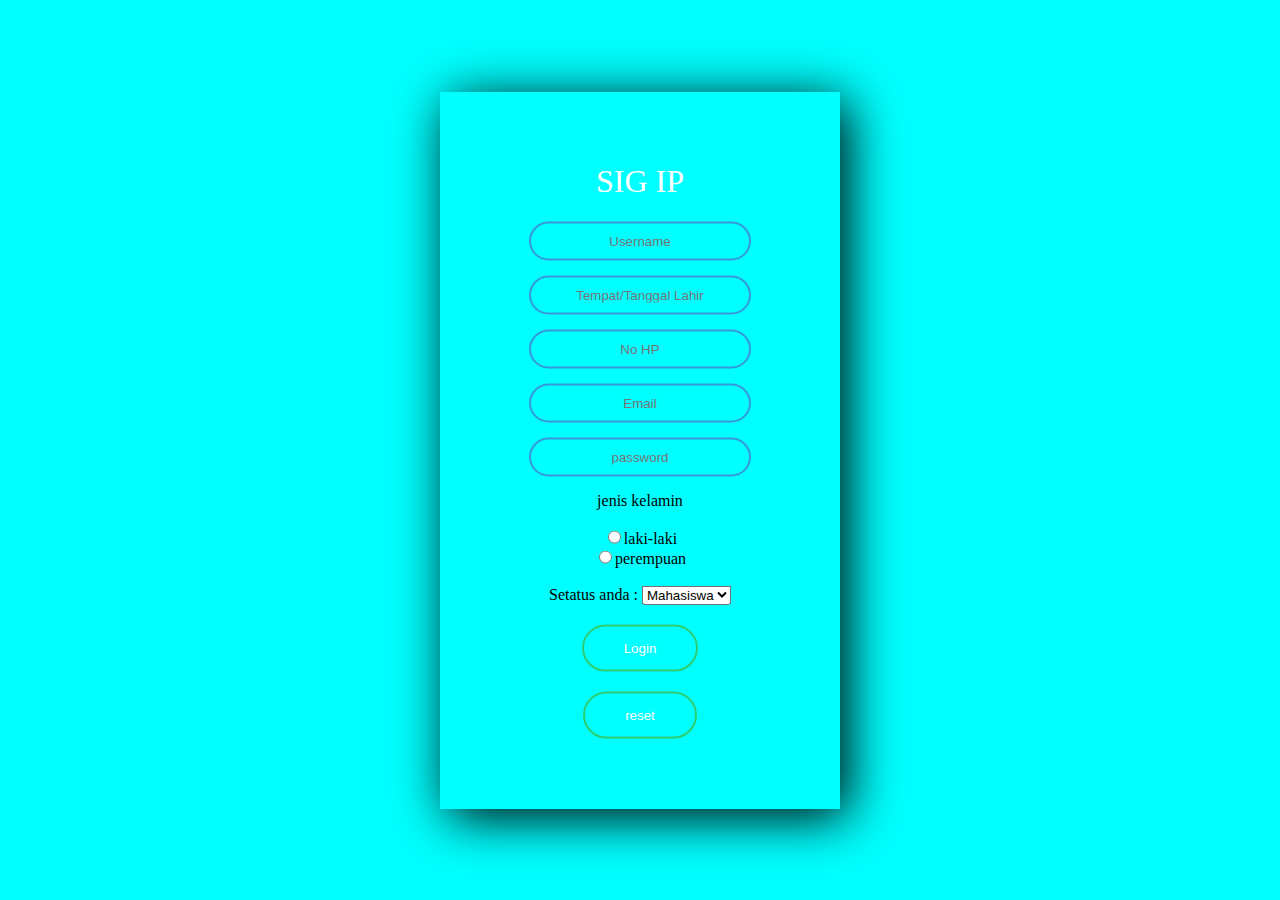
<file: index.html>
<!DOCTYPE html>
<html lang="en" dir="ltr">
  <head>
    <meta charset="utf-8">
    <title>َform</title>
    <link rel="stylesheet" href="style.css">
  </head>
  <body>

      <form class="box" action="index.html" method="post">
          <h1>SIG IP</h1>
            <input type="text" name="" placeholder="Username">
            <input type="text" name="TTL" placeholder="Tempat/Tanggal Lahir">
            <input type="text" name="number" placeholder="No HP">
            <input type="text" name="email" placeholder="Email">
            <input type="password" name="" placeholder="password">
              jenis kelamin <br>
              <br>
              <input type="radio" name="jk" value="laki-laki">laki-laki <br>
              <input type="radio" name="jk" value="perempuan">perempuan
              <br/><br>
              Setatus anda :  <select>
                                <option>Mahasiswa</option>
                                <option>Mahasiswi</option>
                              </select>
            <input type="submit" name="" value="Login">
            <input type="reset" name="belang" value="reset" placeholder="ulang">

      </form>

  </body>
</html>
</file>
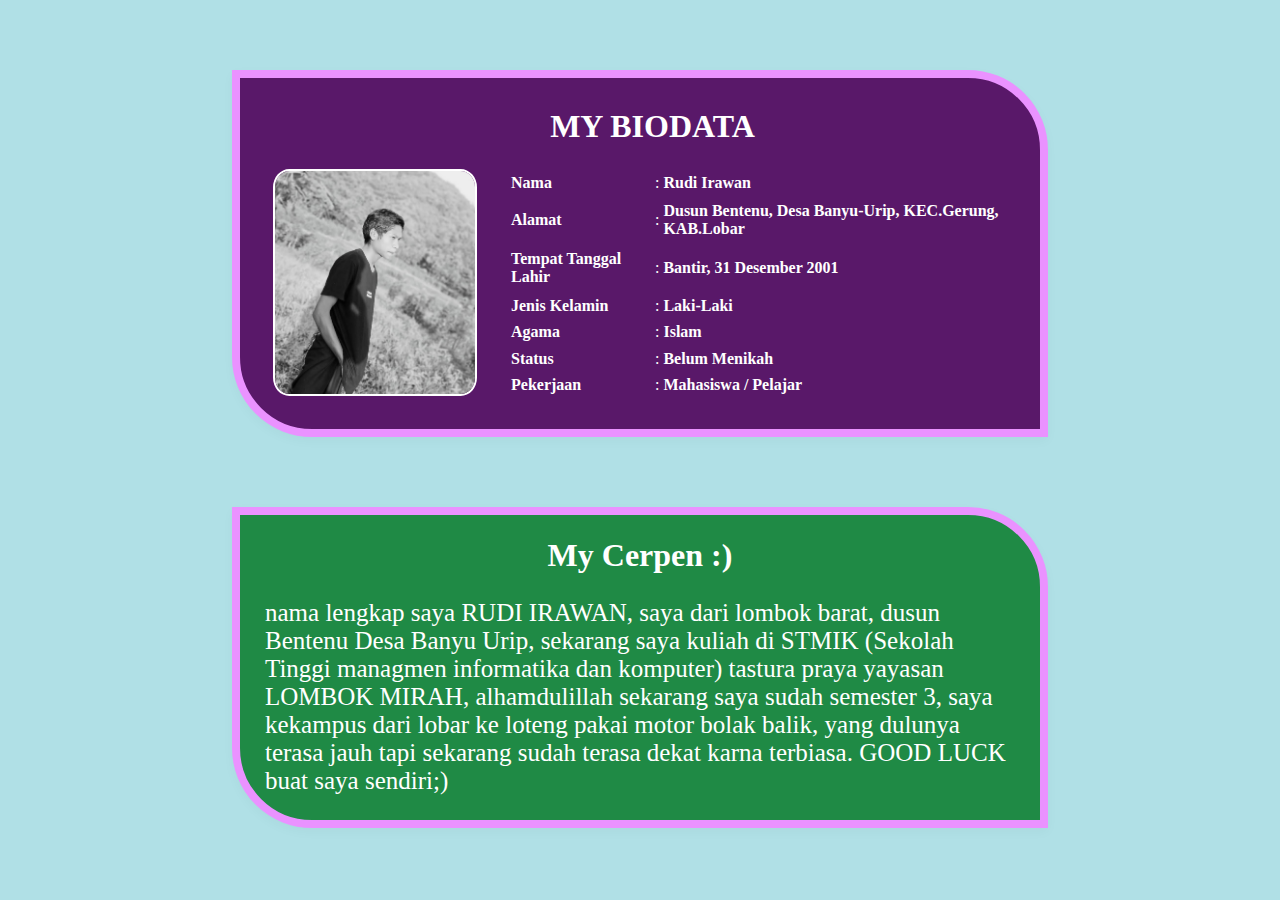
<file: biodata2.html>
<!doctype html>
<html lang="en">
  <head>
    <meta charset="utf-8">
    <meta name="viewport" content="width=device-width, initial-scale=1, shrink-to-fit=no">
    <link rel="stylesheet" href="biot2.css">
    <title>Biodata </title>     
  </head>
  <body>
    
      <div class="kartu">      
            <div class="biodata">
              <h1>MY BIODATA</h1>
                <table class="table">
                  <td rowspan="8" width="100px"> <img src="rudic.jpg" width="200px" style="display: block; border-radius: 8%;border-color:white;margin-right:30px" border="2px" >
                  </td>
                  <tr>
                    <td><b>Nama</b></td><td>:</td>
                    <td><b>Rudi Irawan</b></td>
                  </tr>
                  <tr>
                    <td><b>Alamat</b></td><td>:</td>
                    <td><b>Dusun Bentenu, Desa Banyu-Urip, KEC.Gerung, KAB.Lobar</b></td>
                  </tr>
                  <tr>
                    <td><b>Tempat Tanggal Lahir</b></td><td>:</td>
                    <td><b>Bantir, 31 Desember 2001</b></td>
                  </tr>
                  <tr>
                    <td><b>Jenis Kelamin</b></td><td>:</td>
                    <td><b>Laki-Laki</b></td>
                  </tr>
                  <tr>
                    <td><b>Agama</b></td><td>:</td>
                    <td><b>Islam</b></td>
                  </tr>
                  <tr>
                    <td><b>Status</b></td><td>:</td>
                    <td><b>Belum Menikah</b></td>
                  </tr>
                  <tr>
                    <td><b>Pekerjaan</b></td><td>:</td>
                    <td><b>Mahasiswa / Pelajar</b></td>
                  </tr>
                </table>
            </div>
      </div>
      <div class="container">
        <h1>My Cerpen :)</h1>
        <p>nama lengkap saya RUDI IRAWAN, saya dari lombok barat, dusun Bentenu Desa Banyu Urip, sekarang saya kuliah di STMIK (Sekolah Tinggi managmen informatika dan komputer) tastura praya yayasan LOMBOK MIRAH, alhamdulillah sekarang saya sudah semester 3, saya kekampus dari lobar ke loteng pakai motor bolak balik, yang dulunya terasa jauh tapi sekarang sudah terasa dekat karna terbiasa. GOOD LUCK buat saya sendiri;)</p>
      </div>
  </body>
</html>
</file>
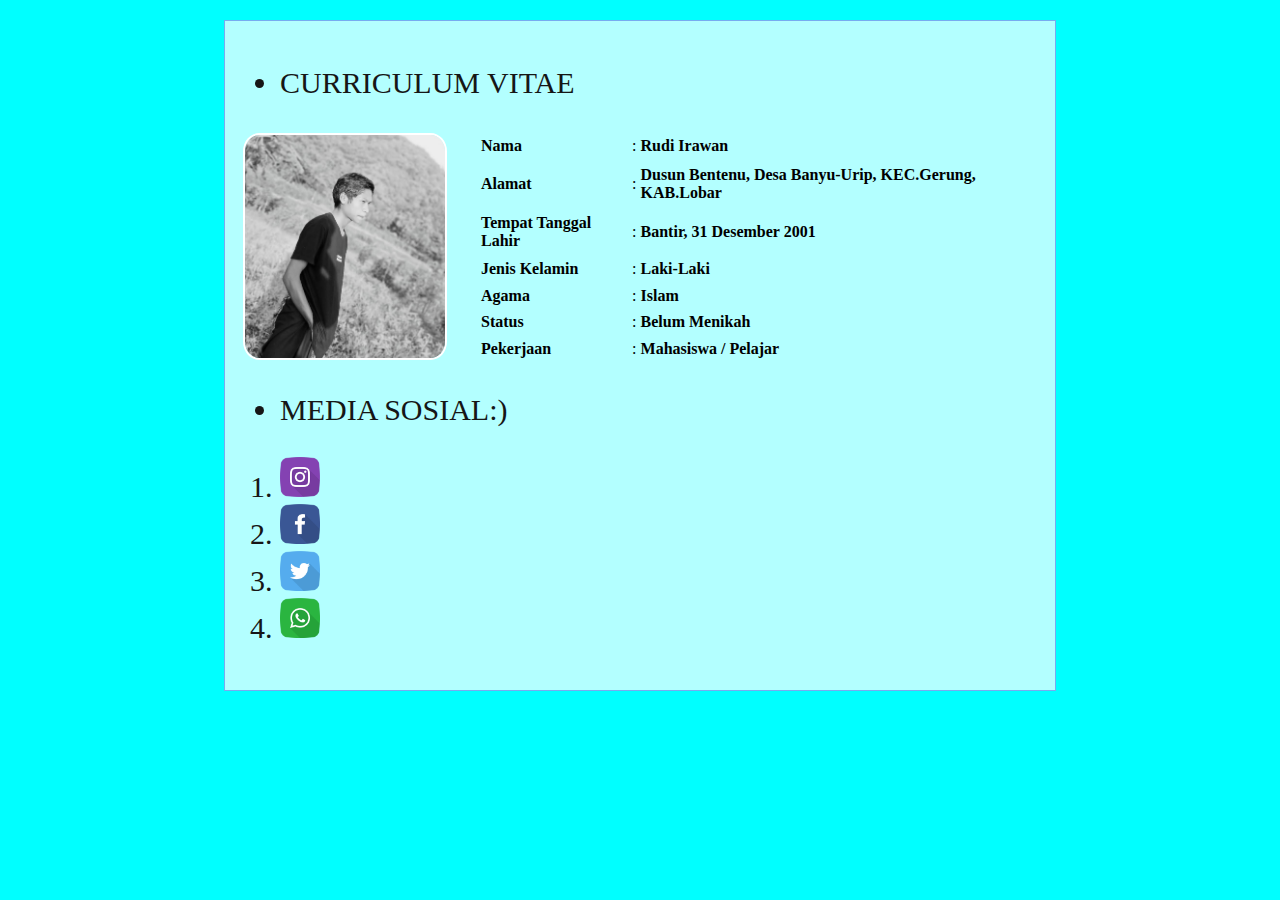
<file: cv.html>
<!DOCTYPE html>
<html>
<head>
	<title>my ceve</title>
	<link rel="stylesheet" href="cv.css">
</head>
<body>
	<div class="container">
		<ul class="aku">
			<li>CURRICULUM VITAE</li>
		</ul>
        <table class="table">
			<td rowspan="8" width="100px"> <img src="rudic.jpg" width="200px" style="display: block; border-radius: 8%;border-color:white;margin-right:30px" border="2px" >
			</td>
            <tr>
                <td><b>Nama</b></td><td>:</td>
                <td><b>Rudi Irawan</b></td>
            </tr>
            <tr>
                <td><b>Alamat</b></td><td>:</td>
                <td><b>Dusun Bentenu, Desa Banyu-Urip, KEC.Gerung, KAB.Lobar</b></td>
            </tr>
            <tr>
                <td><b>Tempat Tanggal Lahir</b></td><td>:</td>
                <td><b>Bantir, 31 Desember 2001</b></td>
            </tr>
            <tr>
                <td><b>Jenis Kelamin</b></td><td>:</td>
                <td><b>Laki-Laki</b></td>
            </tr>
            <tr>
                <td><b>Agama</b></td><td>:</td>
                <td><b>Islam</b></td>
            </tr>
            <tr>
                <td><b>Status</b></td><td>:</td>
                <td><b>Belum Menikah</b></td>
            </tr>
            <tr>
                <td><b>Pekerjaan</b></td><td>:</td>
                <td><b>Mahasiswa / Pelajar</b></td>
            </tr>
        </table>
			<ul class="aku">
				<li>MEDIA SOSIAL:)</li>
			</ul>
			<ol>
				<li><a class="icon" href="https://www.instagram.com/_rdyxx/"><img src="Instagram.png" alt="" width="40px"></a>
                </li>

				<li><a class="icon" href="https://www.facebook.com/rudy.tridy/"><img src="Facebook.png" alt="" width="40px"></a>
                </li>

				<li><a class="icon" href="https://twitter.com/rudicfromlobar"><img src="Twitter.png" alt="" width="40px"></a>
                </li>

                <li><a class="icon" href=""><img src="WhatsApp.png" alt="" width="40px"></a>
                </li>
            </ol>
    </div>

</body>
</html>
</file>
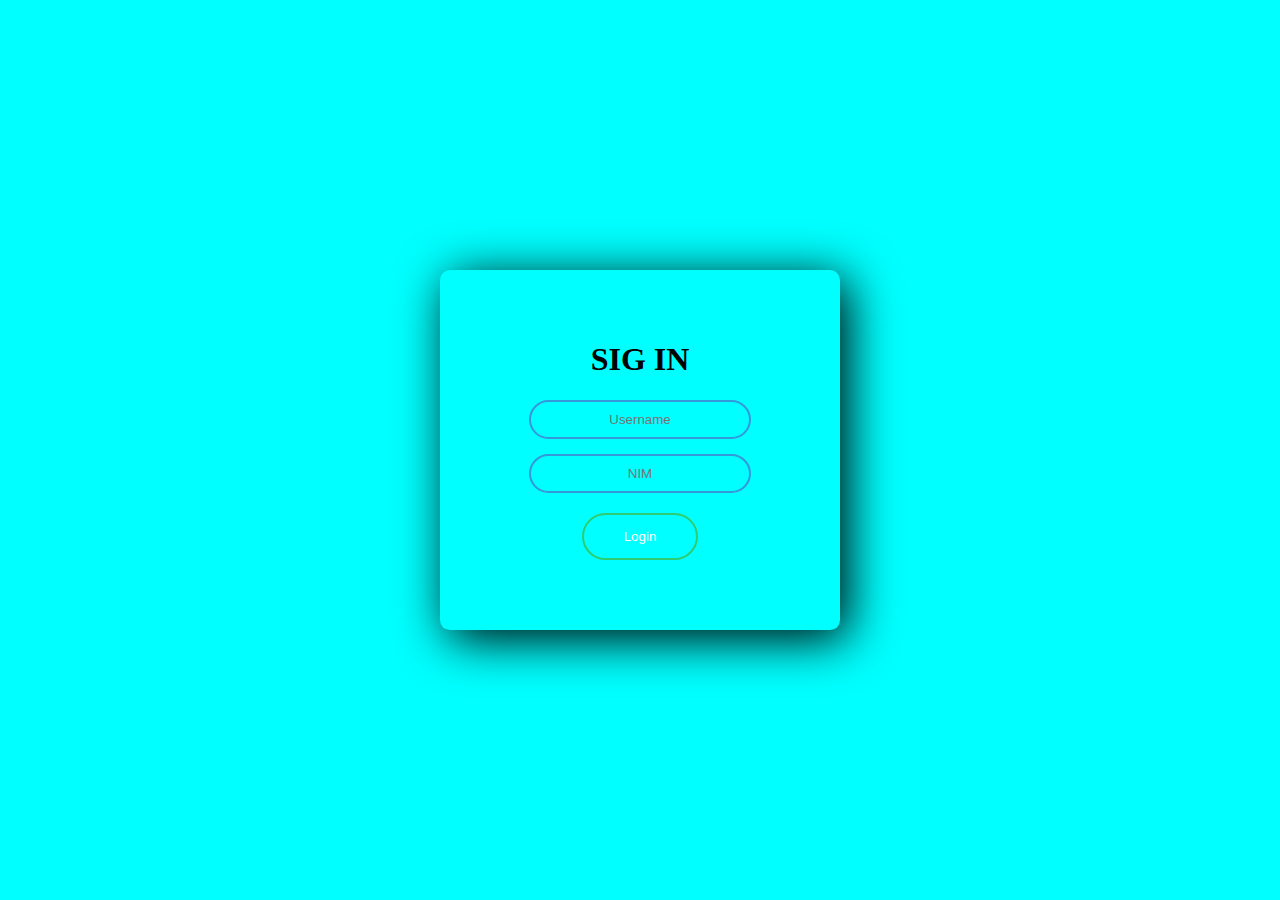
<file: form1.html>
<!DOCTYPE html>
<html>
<head>
	<meta charset="utf-8">
	<title>form 2</title>
	<link rel="stylesheet" type="text/css" href="form1.css">
</head>
<body>
	<form class="box" action="index.html" method="post">
	      	<h1> SIG IN</h1>
            <input type="text" name="number" placeholder="Username">
            <input type="text" name="" placeholder="NIM">
            <input type="submit" name="" value="Login">
	</form>

</body>
</html>
</file>
<file: style.css>
body{
  margin: 0;
  padding: 0;
  font-family: cursive;
  background-color: aqua;
  background-size: cover;
}
.box{
  width: 400px;
  color: #000;
  top: 50%;
  left: 50%;
  padding: 50px;
  position: absolute;
  transform: translate(-50%, -50%);
  box-sizing: border-box;
  box-shadow: 8px 8px 50px #000;
  text-align: center;
}
.box h1{
  color: white;
  text-transform: uppercase;
  font-weight: 500;
}
.box input[type = "text"],.box input[type = "post"],.box input [name = "TTL"],.box input[name = "number"],.box input[name = "email"],.box input[type = "password"]{
  border:0;
  background: none;
  display: block;
  margin: 15px auto;
  text-align: center;
  border: 2px solid #3498db;
  padding: 10px 9px;
  width: 200px;
  outline: none;
  color: white;
  border-radius: 24px;
  transition: 0.25s;
}
.box input[type = "text"]:focus,.box input[type = "post"]:focus,.box input [type="password"]:focus{
  width: 280px;
  border-color: #2ecc71;
}
h2 {
  color: white;

}
.box input[type = "submit"]{
  border:0;
  background: none;
  display: block;
  margin: 20px auto;
  text-align: center;
  border: 2px solid #2ecc71;
  padding: 14px 40px;
  outline: none;
  color: white;
  border-radius: 24px;
  transition: 0.25s;
  cursor: pointer;
}


.box input[type = "submit"]:hover{
  background: #2ecc71;
}

.box input[type = "reset"]{
  border:0;
  background: none;
  display: block;
  margin: 20px auto;
  text-align: center;
  border: 2px solid #2ecc71;
  padding: 14px 40px;
  outline: none;
  color: white;
  border-radius: 24px;
  transition: 0.25s;
  cursor: pointer;
}
.box input[type = "reset"]:hover{
  background: #2ecc71;
}
</file>
<file: biot2.css>
body{
    background-color: powderblue;
}
.kartu{
    width: 800px;
    margin: 0 auto;
    margin-top: 70px;
    box-shadow: 0 0.25rem 0.75rem rgba(0,0,0,.03);
    transition: all .3s;
    background-color: #591869;
    border: solid 8px #ea92ff;
    border-top-right-radius: 80px;
    border-bottom-left-radius: 80px;
} 
.kartu:hover {
    background-color: #1f8a45;
    border: solid 8px #4fd47e;
    border-top-left-radius: 80px;
    border-bottom-right-radius: 80px;
    border-top-right-radius: 0px;
    border-bottom-left-radius: 0px;
}
h1 {
    text-align: center;
    font-family: verdana;
    color: white;
}
.table{
    font-family: cursive;
    color: white;
}
.biodata {
    margin-top: 30px;
    margin-bottom: 30px;
    margin-left: 30px;
    margin-right: 5px;
}
.container{
    width: 800px;
    margin: 0 auto;
    margin-top: 70px;
    box-shadow: 0 0.25rem 0.75rem rgba(0,0,0,.03);
    transition: all .3s;
    background-color: #1f8a45;
    border: solid 8px #ea92ff;
    border-top-right-radius: 80px;
    border-bottom-left-radius: 80px;
} 
.container:hover {
    background-color: #591869;
    border: solid 8px #4fd47e;
    border-top-left-radius: 80px;
    border-bottom-right-radius: 80px;
    border-top-right-radius: 0px;
    border-bottom-left-radius: 0px;
}

p {
    font-family: cursive;
    color: white;
    font-size: 25px;
    margin-top: 25px;
    margin-bottom: 25px;
    margin-left: 25px;
    margin-right: 25px;
}
</file>
<file: cv.css>
body {
	background-color: aqua;
}
.aku {
	color: rgb(22, 22, 22);
    font-size: 30px;
    font-family: cursive;
}

.container {
	background-color:rgba(255, 255, 255, 0.7);
    width: 800px;
    color:black;
    margin: 20px auto;
    padding:15px;
    border: 1px solid rgb(119, 171, 240);
    text-decoration: blink;
}

.table{
	font-family: cursive;
}

ol {
	color: rgb(22, 22, 22);
    font-size: 30px;
    font-family: cursive;
}
</file>
<file: form1.css>
body{
  margin: 0;
  padding: 0;
  font-family: cursive;
  background-color: aqua;
  background-size: cover;
}
.box{
  width: 400px;
  color: #000;
  top: 50%;
  left: 50%;
  padding: 50px;
  position: absolute;
  transform: translate(-50%, -50%);
  box-sizing: border-box;
  box-shadow: 8px 8px 50px #000;
  text-align: center;
  border-radius: 10px;
}
/*
.box h1{
  text-align: center;
  font-family: cursive;
  font-size: 15px;
  background: none;
  display: block;
  margin: 50px auto;
  position: relative;
  border: 2px solid #2ecc71;
  padding: 10px 20px;
  outline: none;
  color: white;
  border-radius: 24px;
  transition: 0.25s;
  cursor: pointer;

}
.box h1 :hover{
  background: #2ecc71;
} */
.box input[type = "text"],.box input[type = "password"]{
  border:0;
  background: none;
  display: block;
  margin: 15px auto;
  text-align: center;
  border: 2px solid #3498db;
  padding: 10px 9px;
  width: 200px;
  outline: none;
  color: white;
  border-radius: 24px;
  transition: 0.25s;
}
.box input[type = "text"]:focus,.box input [type="password"]:focus{
  width: 280px;
  border-color: #2ecc71;
}
h2 {
  color: white;

}
.box input[type = "submit"]{
  border:0;
  background: none;
  display: block;
  margin: 20px auto;
  text-align: center;
  border: 2px solid #2ecc71;
  padding: 14px 40px;
  outline: none;
  color: white;
  border-radius: 24px;
  transition: 0.25s;
  cursor: pointer;
}


.box input[type = "submit"]:hover{
  background: #2ecc71;
}
</file>
